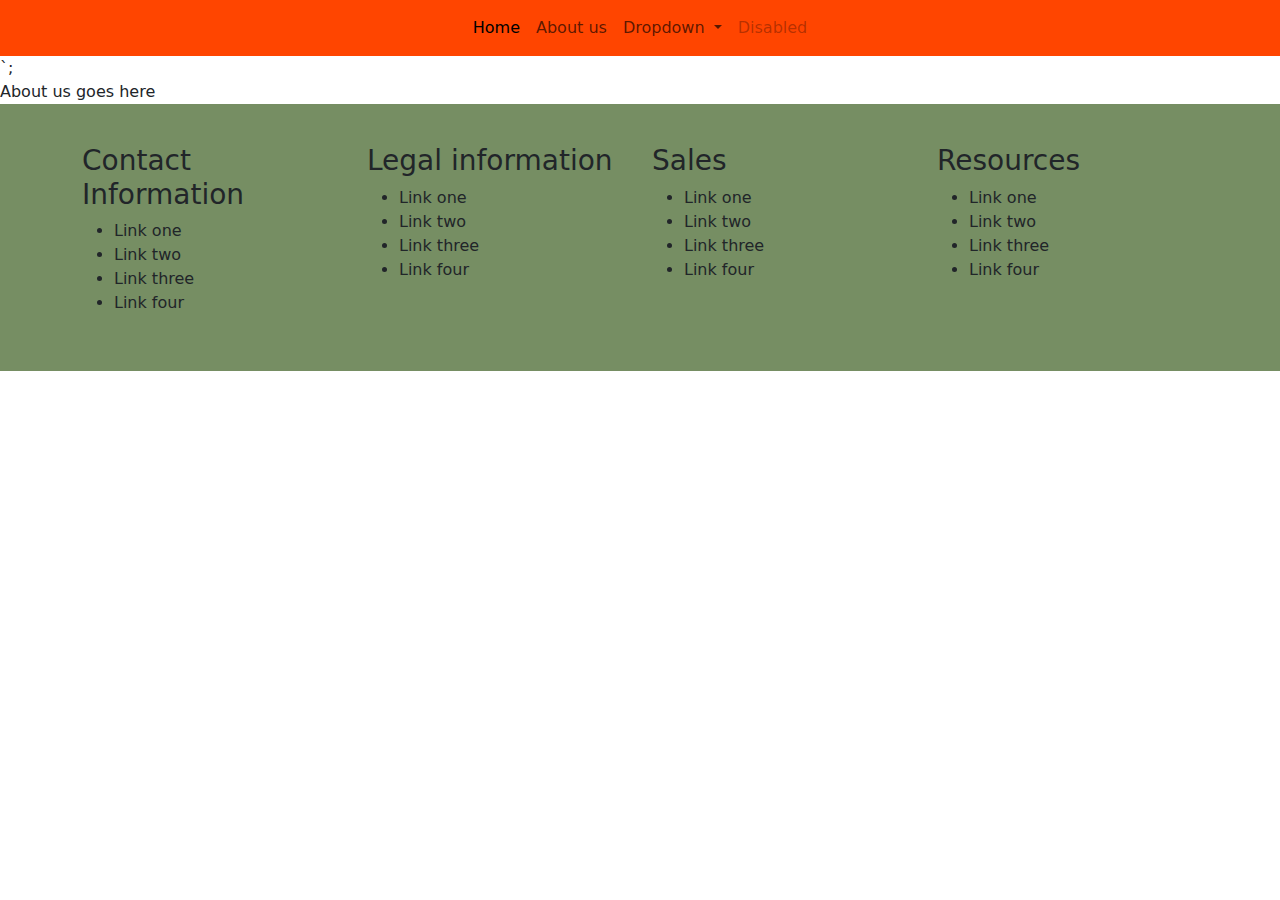
<file: about-us.html>
<!DOCTYPE html>
<html lang="en">
  <head>
    <meta charset="UTF-8" />
    <meta name="viewport" content="width=device-width, initial-scale=1.0" />
    <title>The Lost Isles</title>

    <!-- Boostrap CDN CSS -->
    <link href="https://cdn.jsdelivr.net/npm/bootstrap@5.3.3/dist/css/bootstrap.min.css" rel="stylesheet" integrity="sha384-QWTKZyjpPEjISv5WaRU9OFeRpok6YctnYmDr5pNlyT2bRjXh0JMhjY6hW+ALEwIH" crossorigin="anonymous" />

    <!-- Font Awesome CDN CSS-->
    <link rel="stylesheet" href="https://cdnjs.cloudflare.com/ajax/libs/font-awesome/6.7.2/css/all.min.css" integrity="sha512-Evv84Mr4kqVGRNSgIGL/F/aIDqQb7xQ2vcrdIwxfjThSH8CSR7PBEakCr51Ck+w+/U6swU2Im1vVX0SVk9ABhg==" crossorigin="anonymous" referrerpolicy="no-referrer" />

    <!-- Local CSS -->
    <link href="css/styles.css" rel="stylesheet" />

    <style>
      h1 {
        display: none;
      }
    </style>
  </head>
  <body>
    <!-- begin header -->
    <header-component></header-component>
    <!-- end header -->

    <main>About us goes here</main>

    <!-- begin footer -->
    <footer-component></footer-component>
    <!-- end footer -->

    <section>
      <!-- Bootstrap CDN JS -->
      <script src="https://cdn.jsdelivr.net/npm/bootstrap@5.3.3/dist/js/bootstrap.bundle.min.js" integrity="sha384-YvpcrYf0tY3lHB60NNkmXc5s9fDVZLESaAA55NDzOxhy9GkcIdslK1eN7N6jIeHz" crossorigin="anonymous"></script>

      <!-- Local JavaScript-->
      <script src="js/scripts.js"></script>

      <!-- Local JS File with Header -->
      <script src="components/header.js"></script>

      <!-- Local JS File with Footer -->
      <script src="components/footer.js"></script>
    </section>
  </body>
</html>
</file>
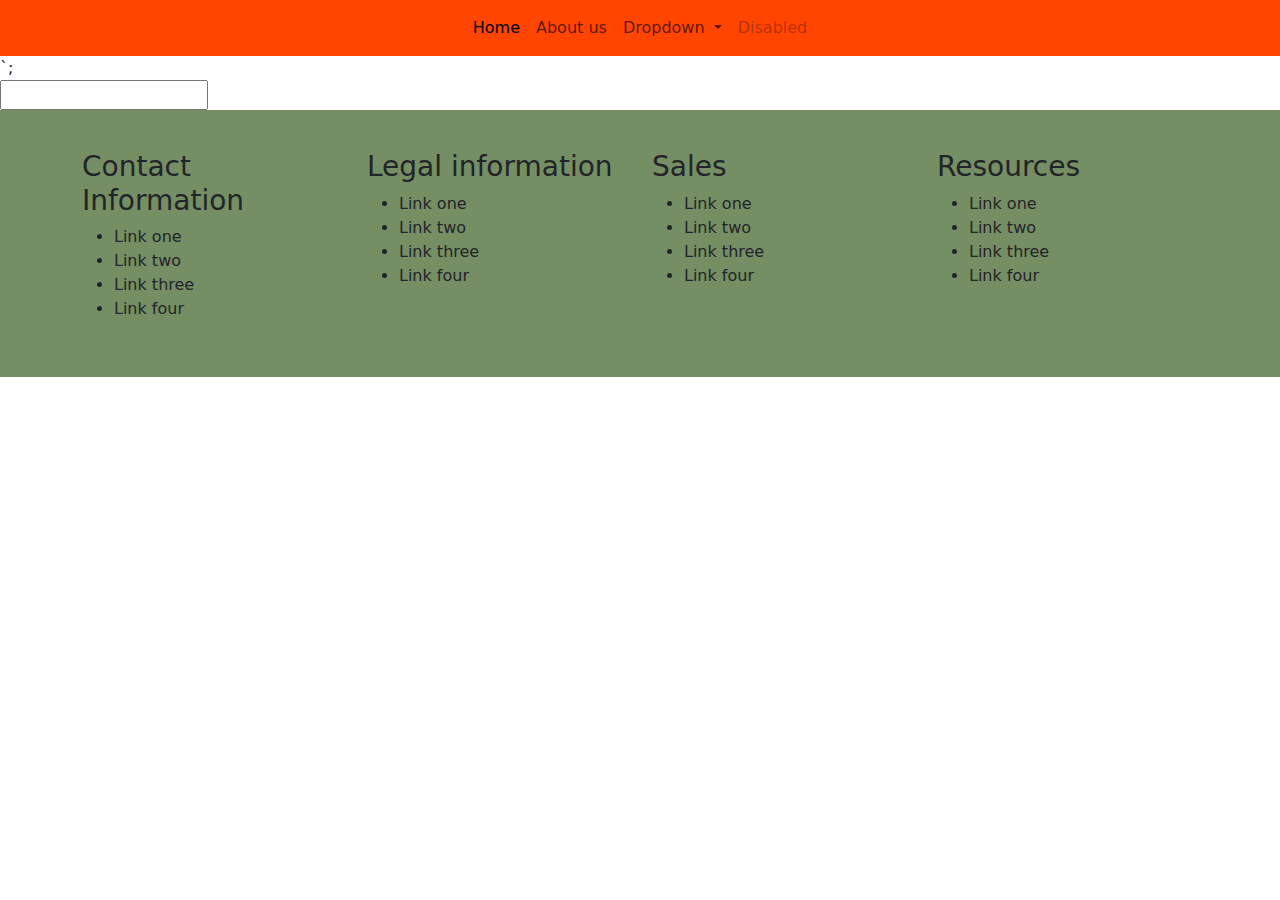
<file: form.html>
<!DOCTYPE html>
<html lang="en">
  <head>
    <meta charset="UTF-8" />
    <meta name="viewport" content="width=device-width, initial-scale=1.0" />
    <title>The Lost Isles</title>

    <!-- Boostrap CDN CSS -->
    <link href="https://cdn.jsdelivr.net/npm/bootstrap@5.3.3/dist/css/bootstrap.min.css" rel="stylesheet" integrity="sha384-QWTKZyjpPEjISv5WaRU9OFeRpok6YctnYmDr5pNlyT2bRjXh0JMhjY6hW+ALEwIH" crossorigin="anonymous" />

    <!-- Font Awesome CDN CSS-->
    <link rel="stylesheet" href="https://cdnjs.cloudflare.com/ajax/libs/font-awesome/6.7.2/css/all.min.css" integrity="sha512-Evv84Mr4kqVGRNSgIGL/F/aIDqQb7xQ2vcrdIwxfjThSH8CSR7PBEakCr51Ck+w+/U6swU2Im1vVX0SVk9ABhg==" crossorigin="anonymous" referrerpolicy="no-referrer" />

    <!-- Local CSS -->
    <link href="css/form.css" rel="stylesheet" />

    <style>
      h1 {
        display: none;
      }
    </style>
  </head>
  <body>
    <!-- begin header -->
    <header-component></header-component>
    <!-- end header -->

    <main>
      <!-- Begin Form here -->
      <form>
        <div>
          <input type="text" />
        </div>
      </form>
      <!-- End Form Here-->
    </main>

    <!-- begin footer -->
    <footer-component></footer-component>
    <!-- end footer -->
    <section>
      <!-- Bootstrap CDN JS -->
      <script src="https://cdn.jsdelivr.net/npm/bootstrap@5.3.3/dist/js/bootstrap.bundle.min.js" integrity="sha384-YvpcrYf0tY3lHB60NNkmXc5s9fDVZLESaAA55NDzOxhy9GkcIdslK1eN7N6jIeHz" crossorigin="anonymous"></script>

      <!-- Local JavaScript-->
      <script src="js/scripts.js"></script>

      <!-- Local JS File with Header -->
      <script src="components/header.js"></script>

      <!-- Local JS File with Footer -->
      <script src="components/footer.js"></script>
    </section>
  </body>
</html>
</file>
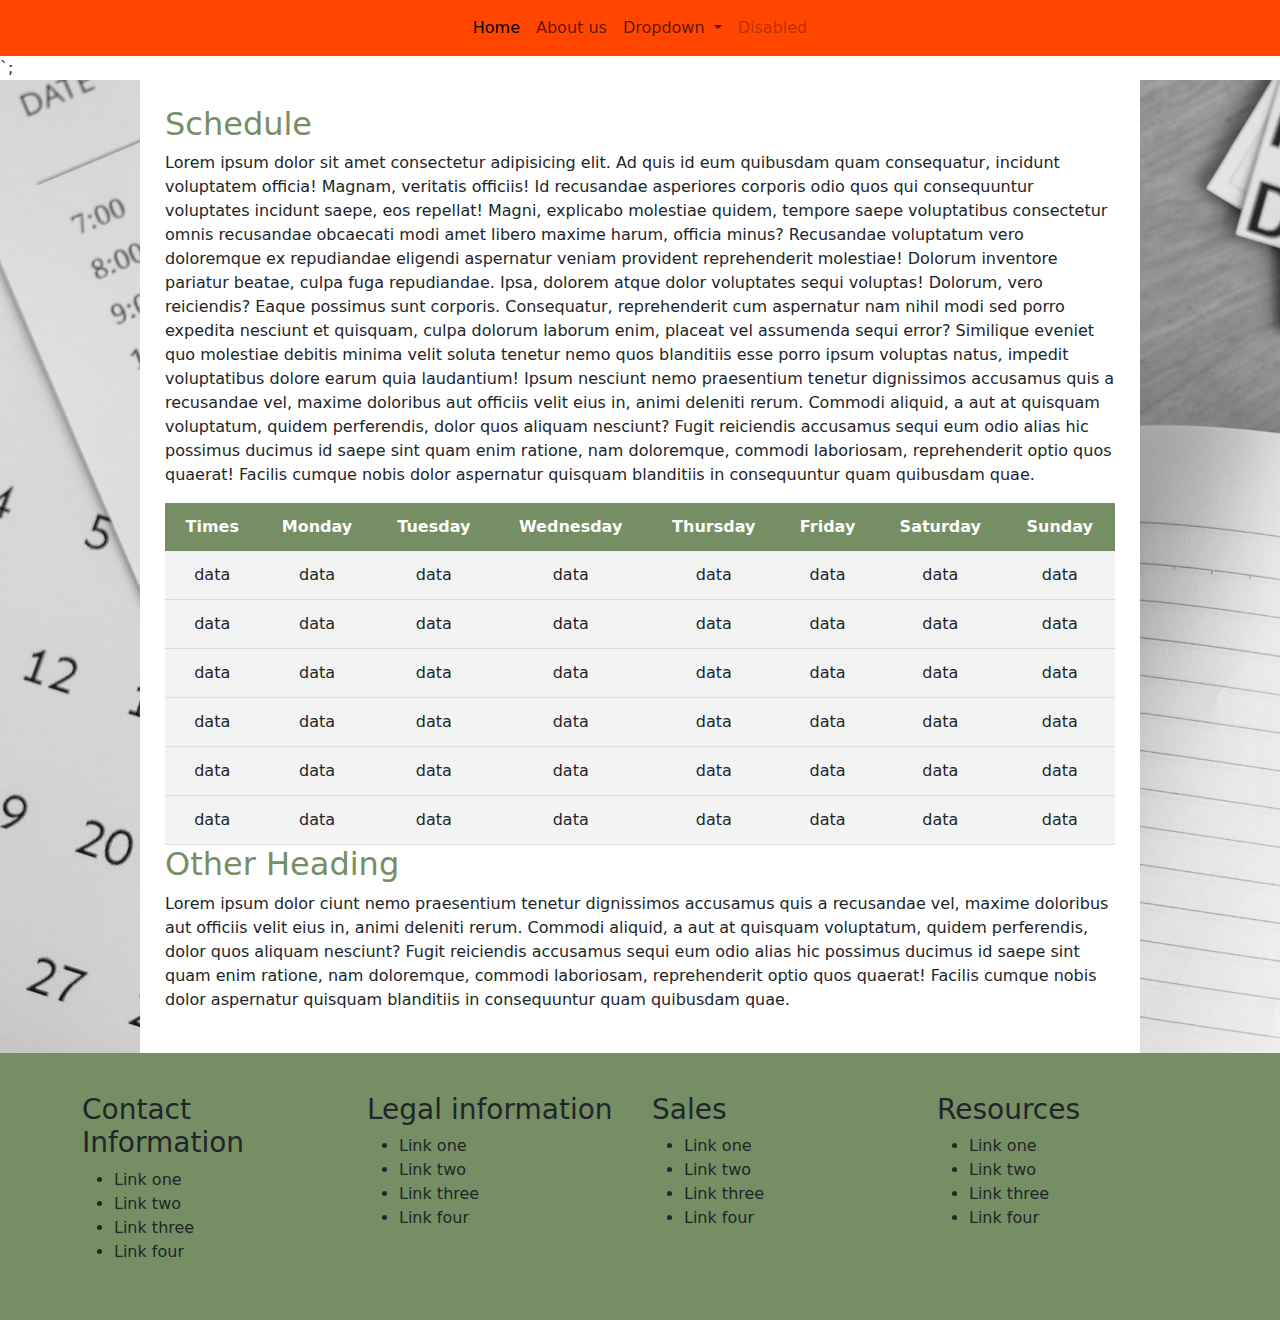
<file: schedule.html>
<!DOCTYPE html>
<html lang="en">
  <head>
    <meta charset="UTF-8" />
    <meta name="viewport" content="width=device-width, initial-scale=1.0" />
    <title>The Lost Isles</title>

    <!-- Boostrap CDN CSS -->
    <link href="https://cdn.jsdelivr.net/npm/bootstrap@5.3.3/dist/css/bootstrap.min.css" rel="stylesheet" integrity="sha384-QWTKZyjpPEjISv5WaRU9OFeRpok6YctnYmDr5pNlyT2bRjXh0JMhjY6hW+ALEwIH" crossorigin="anonymous" />

    <!-- Font Awesome CDN CSS-->
    <link rel="stylesheet" href="https://cdnjs.cloudflare.com/ajax/libs/font-awesome/6.7.2/css/all.min.css" integrity="sha512-Evv84Mr4kqVGRNSgIGL/F/aIDqQb7xQ2vcrdIwxfjThSH8CSR7PBEakCr51Ck+w+/U6swU2Im1vVX0SVk9ABhg==" crossorigin="anonymous" referrerpolicy="no-referrer" />

    <!-- Local CSS -->
    <link href="css/schedule.css" rel="stylesheet" />

    <style>
      h1 {
        display: none;
      }
    </style>
  </head>
  <body>
    <!-- begin header -->
    <header-component></header-component>
    <!-- end header -->

    <main>
      <div class="wrapper-body">
        <div class="wrapper-main">
          <div class="wrapper-content">
            <h2>Schedule</h2>
            <p>
              Lorem ipsum dolor sit amet consectetur adipisicing elit. Ad quis id eum quibusdam quam consequatur, incidunt voluptatem officia! Magnam, veritatis officiis! Id recusandae asperiores corporis odio quos qui consequuntur voluptates incidunt saepe, eos repellat! Magni, explicabo molestiae quidem, tempore saepe voluptatibus consectetur omnis recusandae obcaecati modi amet libero maxime harum, officia minus? Recusandae voluptatum vero doloremque ex repudiandae eligendi aspernatur veniam provident reprehenderit molestiae! Dolorum inventore pariatur beatae, culpa fuga repudiandae. Ipsa, dolorem atque dolor voluptates sequi voluptas! Dolorum, vero reiciendis? Eaque possimus sunt corporis. Consequatur, reprehenderit cum aspernatur nam nihil modi sed porro expedita nesciunt et quisquam, culpa dolorum laborum enim, placeat vel assumenda sequi error? Similique eveniet quo molestiae debitis minima velit soluta tenetur nemo quos blanditiis esse porro ipsum voluptas natus, impedit
              voluptatibus dolore earum quia laudantium! Ipsum nesciunt nemo praesentium tenetur dignissimos accusamus quis a recusandae vel, maxime doloribus aut officiis velit eius in, animi deleniti rerum. Commodi aliquid, a aut at quisquam voluptatum, quidem perferendis, dolor quos aliquam nesciunt? Fugit reiciendis accusamus sequi eum odio alias hic possimus ducimus id saepe sint quam enim ratione, nam doloremque, commodi laboriosam, reprehenderit optio quos quaerat! Facilis cumque nobis dolor aspernatur quisquam blanditiis in consequuntur quam quibusdam quae.
            </p>
          </div>

          <table class="content-table">
            <thead>
              <tr>
                <th>Times</th>
                <th>Monday</th>
                <th>Tuesday</th>
                <th>Wednesday</th>
                <th>Thursday</th>
                <th>Friday</th>
                <th>Saturday</th>
                <th>Sunday</th>
              </tr>
            </thead>

            <tbody>
              <tr>
                <td>data</td>
                <td>data</td>
                <td>data</td>
                <td>data</td>
                <td>data</td>
                <td>data</td>
                <td>data</td>
                <td>data</td>
              </tr>

              <tr>
                <td>data</td>
                <td>data</td>
                <td>data</td>
                <td>data</td>
                <td>data</td>
                <td>data</td>
                <td>data</td>
                <td>data</td>
              </tr>

              <tr>
                <td>data</td>
                <td>data</td>
                <td>data</td>
                <td>data</td>
                <td>data</td>
                <td>data</td>
                <td>data</td>
                <td>data</td>
              </tr>

              <tr>
                <td>data</td>
                <td>data</td>
                <td>data</td>
                <td>data</td>
                <td>data</td>
                <td>data</td>
                <td>data</td>
                <td>data</td>
              </tr>

              <tr>
                <td>data</td>
                <td>data</td>
                <td>data</td>
                <td>data</td>
                <td>data</td>
                <td>data</td>
                <td>data</td>
                <td>data</td>
              </tr>

              <tr>
                <td>data</td>
                <td>data</td>
                <td>data</td>
                <td>data</td>
                <td>data</td>
                <td>data</td>
                <td>data</td>
                <td>data</td>
              </tr>
            </tbody>
          </table>

          <div class="wrapper-content">
            <h2>Other Heading</h2>
            <p>Lorem ipsum dolor ciunt nemo praesentium tenetur dignissimos accusamus quis a recusandae vel, maxime doloribus aut officiis velit eius in, animi deleniti rerum. Commodi aliquid, a aut at quisquam voluptatum, quidem perferendis, dolor quos aliquam nesciunt? Fugit reiciendis accusamus sequi eum odio alias hic possimus ducimus id saepe sint quam enim ratione, nam doloremque, commodi laboriosam, reprehenderit optio quos quaerat! Facilis cumque nobis dolor aspernatur quisquam blanditiis in consequuntur quam quibusdam quae.</p>
          </div>
        </div>
      </div>
    </main>

    <!-- begin footer -->
    <footer-component></footer-component>
    <!-- end footer -->
    <section>
      <!-- Bootstrap CDN JS -->
      <script src="https://cdn.jsdelivr.net/npm/bootstrap@5.3.3/dist/js/bootstrap.bundle.min.js" integrity="sha384-YvpcrYf0tY3lHB60NNkmXc5s9fDVZLESaAA55NDzOxhy9GkcIdslK1eN7N6jIeHz" crossorigin="anonymous"></script>

      <!-- Local JavaScript-->
      <script src="js/scripts.js"></script>

      <!-- Local JS File with Header -->
      <script src="components/header.js"></script>

      <!-- Local JS File with Footer -->
      <script src="components/footer.js"></script>
    </section>
  </body>
</html>
</file>
<file: css/styles.css>
@import 'global.css';
@import 'main.css';

p {
    font-family: var(--fontFamily) !important;
}

.blinn-fa-icon {
    font-size: 60px;
    color: orangered;
}

.blinn-fa-container a {
    color: white !important;
}

.blinn-fa-container {
    background-color: var(--accentColor) !important;
    padding: 50px;
}

.paragraph-one-img {
    position: relative;
    float: right;
    max-width: 350px;
    width: 100%;
    height: auto;
    padding-right: 15px;
}

#custom-clip-path {
    width: 100%;
    height: 250px;
    background-color: var(--accentColor) !important;
    clip-path: polygon(0 0, 100% 0%, 75% 100%, 0% 100%);
    position: relative;
    margin-top: -5px;
}

.cropped {
    width: 250px;
    height: 250px;
    margin-top: 15px;
    border: 10px solid var(--accentColor) !important;
    border-radius: 50px;
    clip-path: circle(50% at 50% 50%);
}
</file>
<file: css/form.css>
@import 'global.css';
@import 'main.css';
</file>
<file: css/schedule.css>
@import 'global.css';
@import 'main.css';

.wrapper-body {
    background-image: url("/Images/background-image.jpg");
    background-repeat: no-repeat;
    background-attachment: fixed;
    background-size: cover;
}

.wrapper-main {
    width: 100%;
    max-width: 1000px;
    margin: auto;
    background-color: white !important;
    padding: 25px;
    margin-bottom: 0;
}

.wrapper-content {
    margin: auto;
    width: 100%;
    max-width: 1000px;
}

.content-table {
    border-collapse: collapse;
    width: 100%;
    max-width: 1000px;
    margin: auto;
    text-align: center;
}

.content-table thead tr th {
    background-color: var(--primaryColor) !important;
    color: white;
}

.content-table th,
.content-table td {
    padding: 12px;
}

.content-table tbody tr {
    border-bottom: 1px solid #dddddd;
}

.content-table tbody tr {
    background-color: #f3f3f3;
}
</file>
